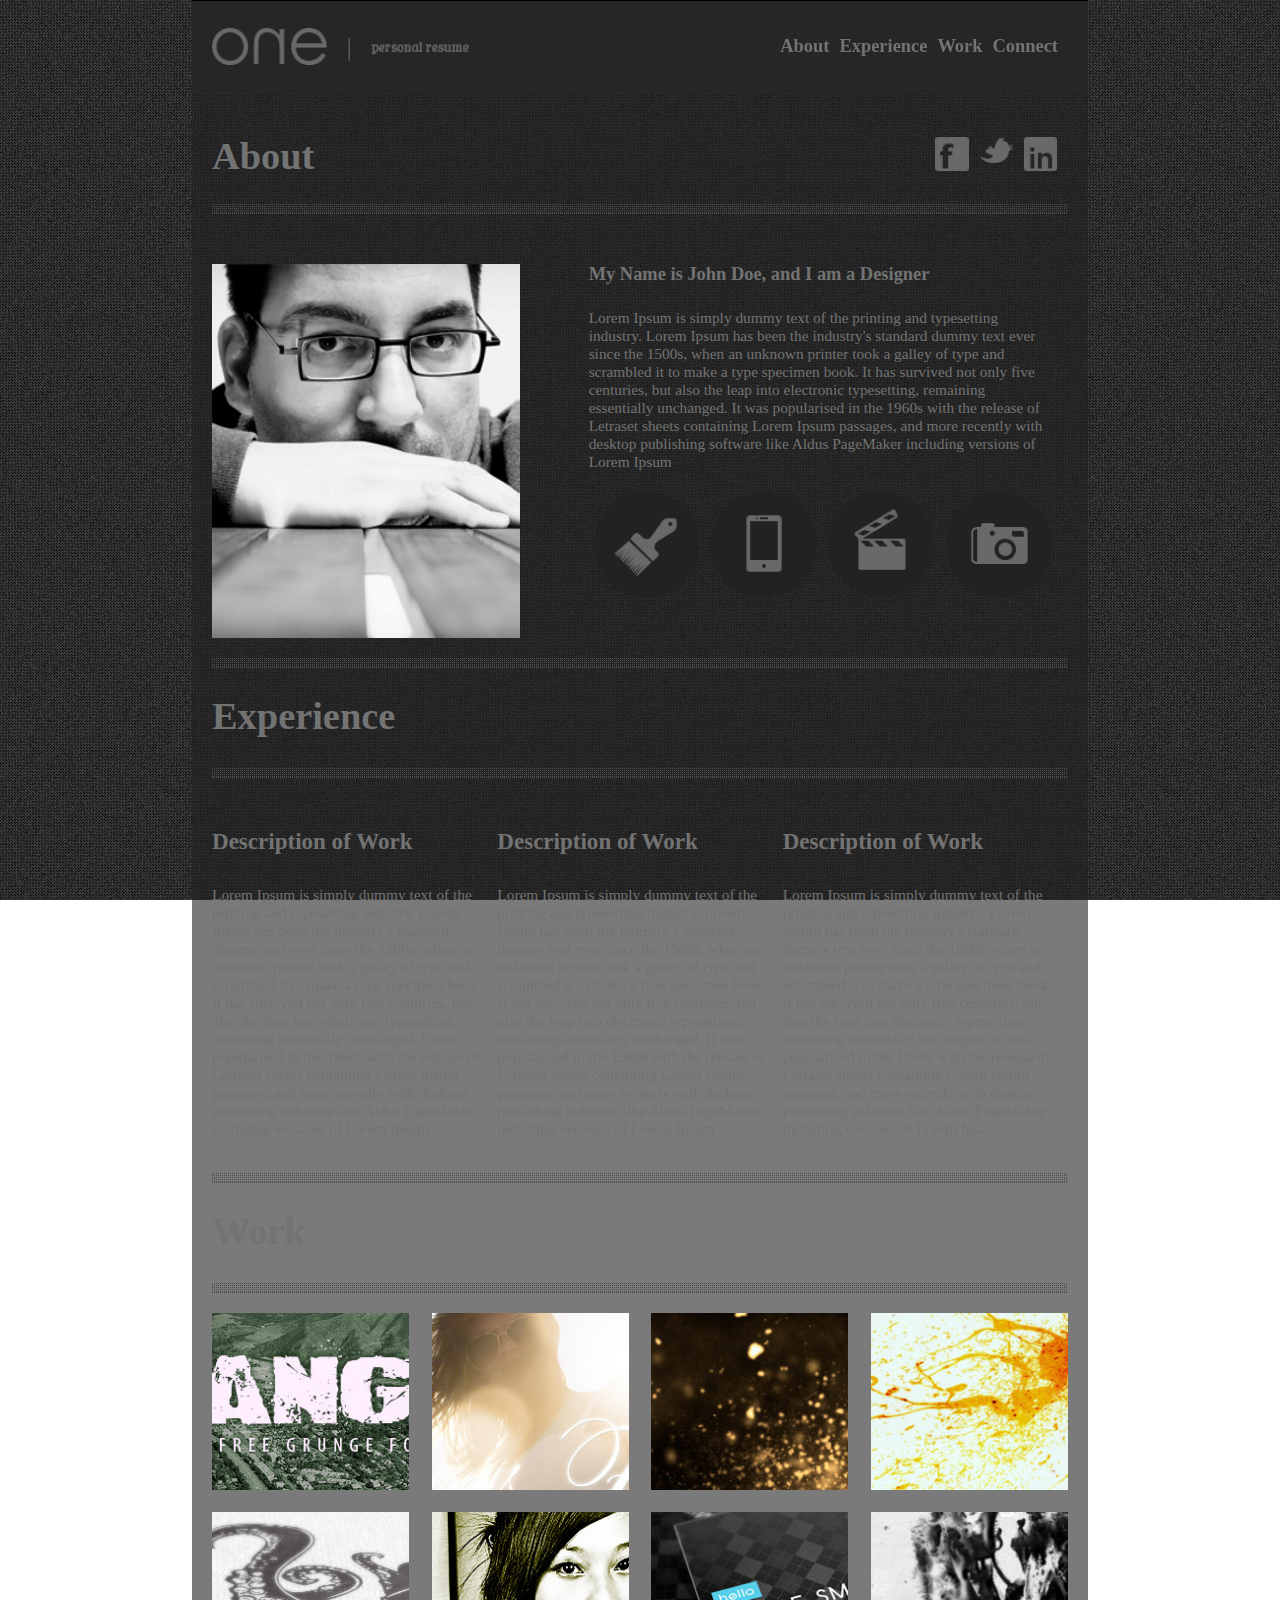
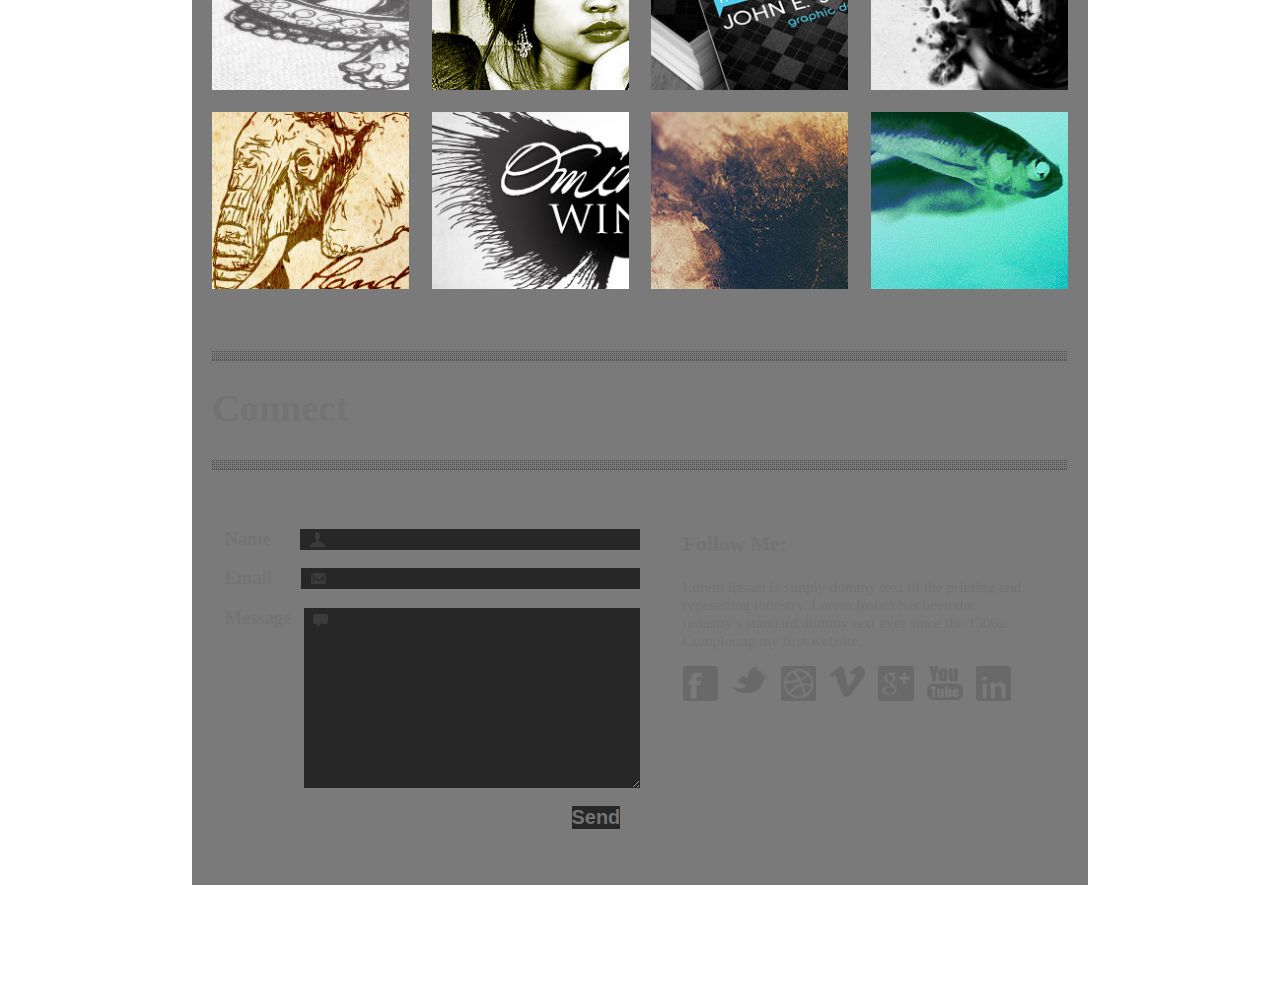
<file: index.html>
<html>
<head>
<title>My First Website</title>
<meta name="author" content="Kushagra Sahu">
<meta name="description" content="This is my first webpage!">
<meta name="viewport" content="width=device-width">
<link href = "css\base.css" rel= "stylesheet">
<link href = "css\font-awesome\css\font-awesome.min.css" rel="stylesheet">
</head>
<body id="body">
	<header id="page-header">
		<img src="images\logo.png">
		<nav>
			<ul>
				<li><a href="#About">About</a></li>
				<li><a href="#Experience">Experience</a>
				<ul id="drop">
					<li><a href="#Experience">Description of Work</a></li>
					<li><a href="#Experience">Description of Work</a></li>
					<li><a href="#Experience">Description of Work</a></li>
				</ul>
				</li>
				<li><a href="#Work">Work</a></li>
				<li><a href="#Connect">Connect</a></li>
			</ul>
		</nav>
		<a href="#page-header" class="show">
            <i class="fa fa-bars"></i>
        </a>
        <a href="#" class="hide">
            <i class="fa fa-bars"></i>
        </a>
	</header>
	<main id="body-main">
		<section id="About">
			<header id="about-header">
				<h1>About</h1>
				<ul>
					<li><a href="https://www.facebook.com/?_rdr=p"><img src="images\sm-facebook-icon.png">
					</li>
					<li><a href="https://twitter.com/"><img src="images\sm-twitter-icon.png"></a></li>
					<li><a href="https://www.linkedin.com/"><img src="images\sm-linkedin-icon.png"></a></li>
				</ul>
			</header>
			<div id="divider"></div>		
			<main id="about-main">
				<div id="about-img">
					<img src="images\designer-photo.jpg">
				</div>
				<div id="about-main-div">
					<h4>My Name is John Doe, and I am a Designer</h4>
					<p>Lorem Ipsum is simply dummy text of the printing and typesetting industry. Lorem Ipsum has been the industry's standard dummy text ever since the 1500s, when an unknown printer took a galley of type and scrambled it to make a type specimen book. It has survived not only five centuries, but also the leap into electronic typesetting, remaining essentially unchanged. It was popularised in the 1960s with the release of Letraset sheets containing Lorem Ipsum passages, and more recently with desktop publishing software like Aldus PageMaker including versions of Lorem Ipsum</p>
					<ul>
						<li><img src="images\icon-1.png">
							<div id="tooltip">
						      	<div id="triangle"></div>
					      		<div id="rectangle">This is a very ambiguous brush!</div>
					    	</div>
						</li>
						<li><img src="images\icon-2.png">
							<div id="tooltip">
							      <div id="triangle"></div>
						      	<div id="rectangle">This is an old generation I-phone maybe. Think Different!</div>
						    </div>
						</li>
						<li><img src="images\icon-3.png">
							<div id="tooltip">
							      <div id="triangle"></div>
						      	<div id="rectangle">This is a Clapperboard. Lights, Camera, Action*clap*</div>
						    </div>
					    </li>
						<li><img src="images\icon-4.png">
							<div id="tooltip">
							      <div id="triangle"></div>
						      	<div id="rectangle">This is a Camera! Say Cheeeese :)</div>
						    </div>
					    </li>
					</ul>	
				</div>
			</main>
		</section>
		<div id = "divider"></div>
		<section id="Experience">
			<header>
				<h1>Experience</h1>
			</header>
			<div id="divider"></div>
			<main id="experience-main">
				<div>
					<h4>Description of Work</h4>
					<p>Lorem Ipsum is simply dummy text of the printing and typesetting industry. Lorem Ipsum has been the industry's standard dummy text ever since the 1500s, when an unknown printer took a galley of type and scrambled it to make a type specimen book. It has survived not only five centuries, but also the leap into electronic typesetting, remaining essentially unchanged. It was popularised in the 1960s with the release of Letraset sheets containing Lorem Ipsum passages, and more recently with desktop publishing software like Aldus PageMaker including versions of Lorem Ipsum</p>
				</div>
				<div>
					<h4>Description of Work</h4>
					<p>Lorem Ipsum is simply dummy text of the printing and typesetting industry. Lorem Ipsum has been the industry's standard dummy text ever since the 1500s, when an unknown printer took a galley of type and scrambled it to make a type specimen book. It has survived not only five centuries, but also the leap into electronic typesetting, remaining essentially unchanged. It was popularised in the 1960s with the release of Letraset sheets containing Lorem Ipsum passages, and more recently with desktop publishing software like Aldus PageMaker including versions of Lorem Ipsum</p>
				</div>
				<div>
					<h4>Description of Work</h4>
					<p>Lorem Ipsum is simply dummy text of the printing and typesetting industry. Lorem Ipsum has been the industry's standard dummy text ever since the 1500s, when an unknown printer took a galley of type and scrambled it to make a type specimen book. It has survived not only five centuries, but also the leap into electronic typesetting, remaining essentially unchanged. It was popularised in the 1960s with the release of Letraset sheets containing Lorem Ipsum passages, and more recently with desktop publishing software like Aldus PageMaker including versions of Lorem Ipsum</p>
				</div>
			</main>
		</section>
		<div id="divider"></div>
		<section id="Work">
			<header>
				<h1>Work</h1>
			</header>
			<div id="divider"></div>
			<main id="work-main">
				<div id="work1">
					<img src="images\work\work-full1.jpg">
					<a href="#work-main" class="cross"><i class="fa fa-times fa-2x"></i></a>
					<a href="#work2" class="right"><i class="fa fa-chevron-right fa-2x"></i></a>
					<a href="#work12" class="left"><i class="fa fa-chevron-left fa-2x"></i></a>
				</div>
				<div id="work2">
					<img src="images\work\work-full2.jpg">
					<a href="#work-main" class="cross"><i class="fa fa-times fa-2x"></i></a>
					<a href="#work3" class="right"><i class="fa fa-chevron-right fa-2x"></i></a>
					<a href="#work1" class="left"><i class="fa fa-chevron-left fa-2x"></i></a>
				</div>
				<div id="work3">
					<img src="images\work\work-full3.jpg">
					<a href="#work-main" class="cross"><i class="fa fa-times fa-2x"></i></a>
					<a href="#work4" class="right"><i class="fa fa-chevron-right fa-2x"></i></a>
					<a href="#work2" class="left"><i class="fa fa-chevron-left fa-2x"></i></a>
				</div>
				<div id="work4">
					<img src="images\work\work-full4.jpg">
					<a href="#work-main" class="cross"><i class="fa fa-times fa-2x"></i></a>
					<a href="#work5" class="right"><i class="fa fa-chevron-right fa-2x"></i></a>
					<a href="#work3" class="left"><i class="fa fa-chevron-left fa-2x"></i></a>
				</div>
				<div id="work5">
					<img src="images\work\work-full5.jpg">
					<a href="#work-main" class="cross"><i class="fa fa-times fa-2x"></i></a>
					<a href="#work6" class="right"><i class="fa fa-chevron-right fa-2x"></i></a>
					<a href="#work4" class="left"><i class="fa fa-chevron-left fa-2x"></i></a>
				</div>
				<div id="work6">
					<img src="images\work\work-full6.jpg">
					<a href="#work-main" class="cross"><i class="fa fa-times fa-2x"></i></a>
					<a href="#work7" class="right"><i class="fa fa-chevron-right fa-2x"></i></a>
					<a href="#work5" class="left"><i class="fa fa-chevron-left fa-2x"></i></a>
				</div>
				<div id="work7">
					<img src="images\work\work-full7.jpg">
					<a href="#work-main" class="cross"><i class="fa fa-times fa-2x"></i></a>
					<a href="#work8" class="right"><i class="fa fa-chevron-right fa-2x"></i></a>
					<a href="#work7" class="left"><i class="fa fa-chevron-left fa-2x"></i></a>
				</div>
				<div id="work8">
					<img src="images\work\work-full8.jpg">
					<a href="#work-main" class="cross"><i class="fa fa-times fa-2x"></i></a>
					<a href="#work9" class="right"><i class="fa fa-chevron-right fa-2x"></i></a>
					<a href="#work7" class="left"><i class="fa fa-chevron-left fa-2x"></i></a>
				</div>
				<div id="work9">
					<img src="images\work\work-full9.jpg">
					<a href="#work-main" class="cross"><i class="fa fa-times fa-2x"></i></a>
					<a href="#work10" class="right"><i class="fa fa-chevron-right fa-2x"></i></a>
					<a href="#work8" class="left"><i class="fa fa-chevron-left fa-2x"></i></a>
				</div>
				<div id="work10">
					<img src="images\work\work-full10.jpg">
					<a href="#work-main" class="cross"><i class="fa fa-times fa-2x"></i></a>
					<a href="#work11" class="right"><i class="fa fa-chevron-right fa-2x"></i></a>
					<a href="#work9" class="left"><i class="fa fa-chevron-left fa-2x"></i></a>
				</div>
				<div id="work11">
					<img src="images\work\work-full11.jpg">
					<a href="#work-main" class="cross"><i class="fa fa-times fa-2x"></i></a>
					<a href="#work12" class="right"><i class="fa fa-chevron-right fa-2x"></i></a>
					<a href="#work10" class="left"><i class="fa fa-chevron-left fa-2x"></i></a>
				</div><div id="work12">
					<img src="images\work\work-full12.jpg">
					<a href="#work-main" class="cross"><i class="fa fa-times fa-2x"></i></a>
					<a href="#work1" class="right"><i class="fa fa-chevron-right fa-2x"></i></a>
					<a href="#work11" class="left"><i class="fa fa-chevron-left fa-2x"></i></a>
				</div>
				<a href="#work1"><img src="images\work\work-thumb1.jpg"></a>
				<a href="#work2"><img src="images\work\work-thumb2.jpg"></a>
				<a href="#work3"><img src="images\work\work-thumb3.jpg"></a>
				<a href="#work4"><img src="images\work\work-thumb4.jpg"></a>
				<a href="#work5"><img src="images\work\work-thumb5.jpg"></a>
				<a href="#work6"><img src="images\work\work-thumb6.jpg"></a>
				<a href="#work7"><img src="images\work\work-thumb7.jpg"></a>
				<a href="#work8"><img src="images\work\work-thumb8.jpg"></a>
				<a href="#work9"><img src="images\work\work-thumb9.jpg"></a>
				<a href="#work10"><img src="images\work\work-thumb10.jpg"></a>
				<a href="#work11"><img src="images\work\work-thumb11.jpg"></a>
				<a href="#work12"><img src="images\work\work-thumb12.jpg"></a>
			</main>
		</section>
		<div id="divider"></div>
		<section id="Connect">
			<header>
				<h1>Connect</h1>
			</header>
			<div id="divider"></div>
			<main id="connect-main">
				<div id="connect-div-1">
					<form action="contact.php" method="post">	
						<p id="name">Name <input type="text" name="Your Name" value=""></p>
						<p id="email">Email <input type="text" name="Email" value=""></p>
						<p id="comments">Message <textarea name="Comments" rows="10" cols="17"></textarea></p>
						<input id="submit" type="submit" value="Send">
					</form>
				</div>
				<div id="connect-div-2">
					<h3>Follow Me:</h3>
					<p>Lorem Ipsum is simply dummy text of the printing and typesetting industry. Lorem Ipsum has been the industry's standard dummy text ever since the 1500s. Completing my first website.</p>
					<ul>
						<li><a href="https://www.facebook.com/?_rdr=p"><img src="images\sm-facebook-icon.png"></li>
						<li><a href="https://twitter.com/"><img src="images\sm-twitter-icon.png"></a></li>
						<li><a href="https://dribbble.com/"><img src="images\sm-dribble-icon.png"></a></li>
						<li><a href="https://vimeo.com/"><img src="images\sm-vimeo-icon.png"></a></li>
						<li><a href="https://plus.google.com"><img src="images\sm-google-icon.png"></a></li>
						<li><a href="https://www.youtube.com"><img src="images\sm-youtube-icon.png"></a></li>
						<li><a href="https://www.linkedin.com/"><img src="images\sm-linkedin-icon.png"></a></li>
					</ul>	
				</div>
			</main>	
		</section>
	</main>
</body>
</html>
</file>
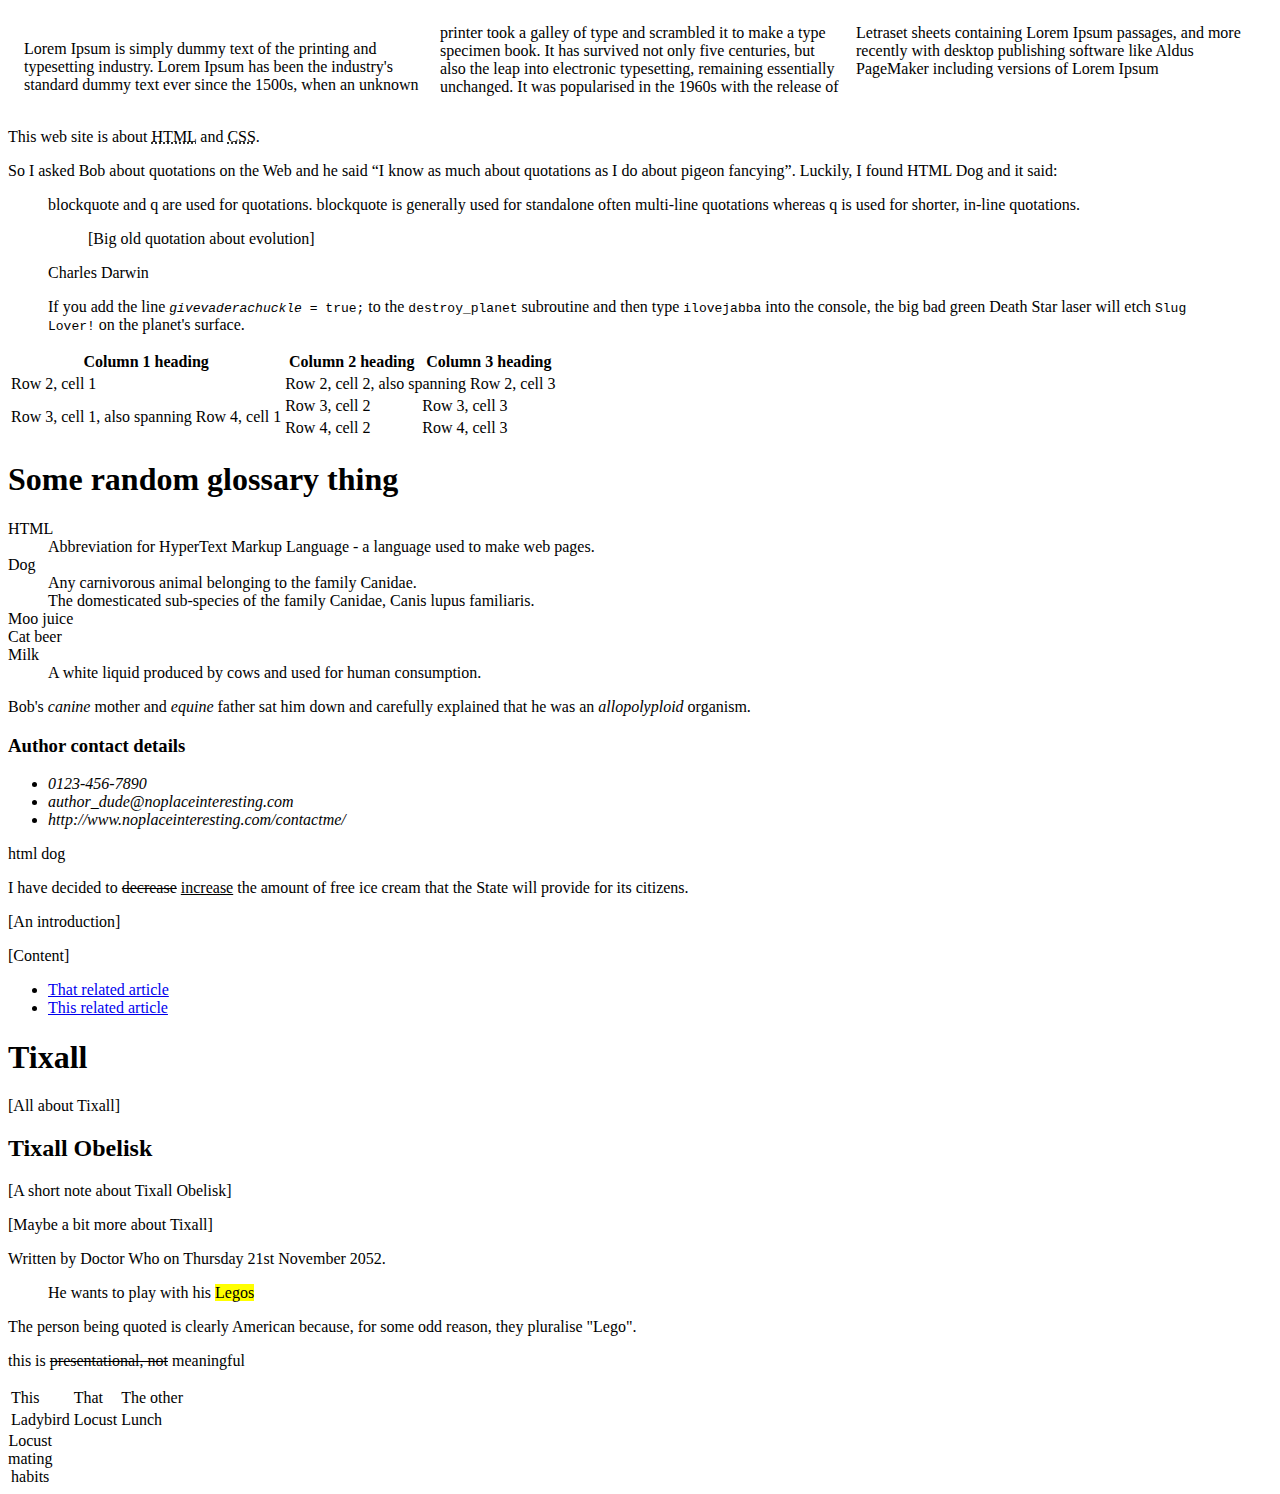
<file: test.html>
<html>
<style>
.threecolumn{
  padding: 1em;
  -moz-column-count: 3;
  -moz-column-gap: 1em;
  -webkit-column-count: 3;
  -webkit-column-gap: 1em;
  column-count: 3;
  column-gap: 1em;
}
</style>
<div class="threecolumn">
    <p>Lorem Ipsum is simply dummy text of the printing and typesetting industry. Lorem Ipsum has been the industry's standard dummy text ever since the 1500s, when an unknown printer took a galley of type and scrambled it to make a type specimen book. It has survived not only five centuries, but also the leap into electronic typesetting, remaining essentially unchanged. It was popularised in the 1960s with the release of Letraset sheets containing Lorem Ipsum passages, and more recently with desktop publishing software like Aldus PageMaker including versions of Lorem Ipsum</p>
</div>
<p>This web site is about <abbr title="HyperText Markup Language">HTML</abbr> and <abbr title="Cascading Style Sheets">CSS</abbr>.</p>
<p>So I asked Bob about quotations on the Web and he said <q>I know as much about quotations as I do about pigeon fancying</q>. Luckily, I found HTML Dog and it said:</p>

<blockquote cite="http://www.htmldog.com/guides/html/intermediate/text/">
    <p>blockquote and q are used for quotations. blockquote is generally used for standalone often multi-line quotations whereas q is used for shorter, in-line quotations.</p>
</blockquote>
<figure>
    <blockquote>[Big old quotation about evolution]</blockquote>
    <figcaption>Charles Darwin</figcaption>
    <p>If you add the line <code><var>givevaderachuckle</var> = true;</code> to the <code>destroy_planet</code> subroutine and then type <kbd>ilovejabba</kbd> into the console, the big bad green Death Star laser will etch <samp>Slug Lover!</samp> on the planet's surface.</p>
</figure>
<meta name="description" content="This is my really, really, REALLY exciting web page about air conditioners">
<table>
    <tr>
        <th>Column 1 heading</th>
        <th>Column 2 heading</th>
        <th>Column 3 heading</th>
    </tr>
    <tr>
        <td>Row 2, cell 1</td>
        <td colspan="2">Row 2, cell 2, also spanning Row 2, cell 3</td>
    </tr>
    <tr>
        <td rowspan="2">Row 3, cell 1, also spanning Row 4, cell 1</td>
        <td>Row 3, cell 2</td>
        <td>Row 3, cell 3</td>
    </tr>
    <tr>
        <td>Row 4, cell 2</td>
        <td>Row 4, cell 3</td>
    </tr>
</table>
<h1>Some random glossary thing</h1>
<dl>
    <dt>HTML</dt>
    <dd>Abbreviation for HyperText Markup Language - a language used to make web pages.</dd>

    <dt>Dog</dt>
    <dd>Any carnivorous animal belonging to the family Canidae.</dd>
    <dd>The domesticated sub-species of the family Canidae, Canis lupus familiaris.</dd>

    <dt>Moo juice</dt>
    <dt>Cat beer</dt>
    <dt>Milk</dt>
    <dd>A white liquid produced by cows and used for human consumption.</dd>
</dl>
<p>Bob's <dfn title="Dog">canine</dfn> mother and <dfn title="Horse">equine</dfn> father sat him down and carefully explained that he was an <dfn title="A mutation that combines two or more sets of chromosomes from different species">allopolyploid</dfn> organism.</p>
<h3>Author contact details</h3>
<address>
<ul>
    <li>0123-456-7890</li>
    <li>author_dude@noplaceinteresting.com</li>
    <li>http://www.noplaceinteresting.com/contactme/</li>
</ul>
</address>
<bdo dir="rtl">god lmth</bdo>
<p>I have decided to <del datetime="2013-01-26">decrease</del> <ins cite="http://www.icecreamforall.com/changeofpolicy/">increase</ins> the amount of free ice cream that the State will provide for its citizens.</p>

<article>
    <section id="intro">
        <p>[An introduction]</p>
    </section>
    <section id="main_content">
        <p>[Content]</p>
    </section>
    <section id="related">
        <ul>
            <li><a href="that.html">That related article</a></li>
            <li><a href="this.html">This related article</a></li>
        </ul>
    </section>
</article>
<section id="main_content">
    <h1>Tixall</h1>
    <p>[All about Tixall]</p>
    <aside>
        <h2>Tixall Obelisk</h2>
        <p>[A short note about Tixall Obelisk]</p>
    </aside>
    <p>[Maybe a bit more about Tixall]</p>
</section>
<p>Written by Doctor Who on <time datetime="2052-11-21">Thursday 21st November 2052</time>.</p>

<blockquote>
    <p>He wants to play with his <mark>Legos</mark></p>
</blockquote>

<p>The person being quoted is clearly American because, for some odd reason, they pluralise "Lego".</p>
<p> this is <s>presentational, not</s> meaningful</p>
<table>
    <colgroup>
        <col>
        <col span="2" class="alternative">
    </colgroup>
    <tr>
        <td>This</td>
        <td>That</td>
        <td>The other</td>
    </tr>
    <tr>
        <td>Ladybird</td>
        <td>Locust</td>
        <td>Lunch</td>
    </tr>
</table>
<table>
    <caption>Locust mating habits</caption>
<!-- etc. d-->
</html>
</file>
